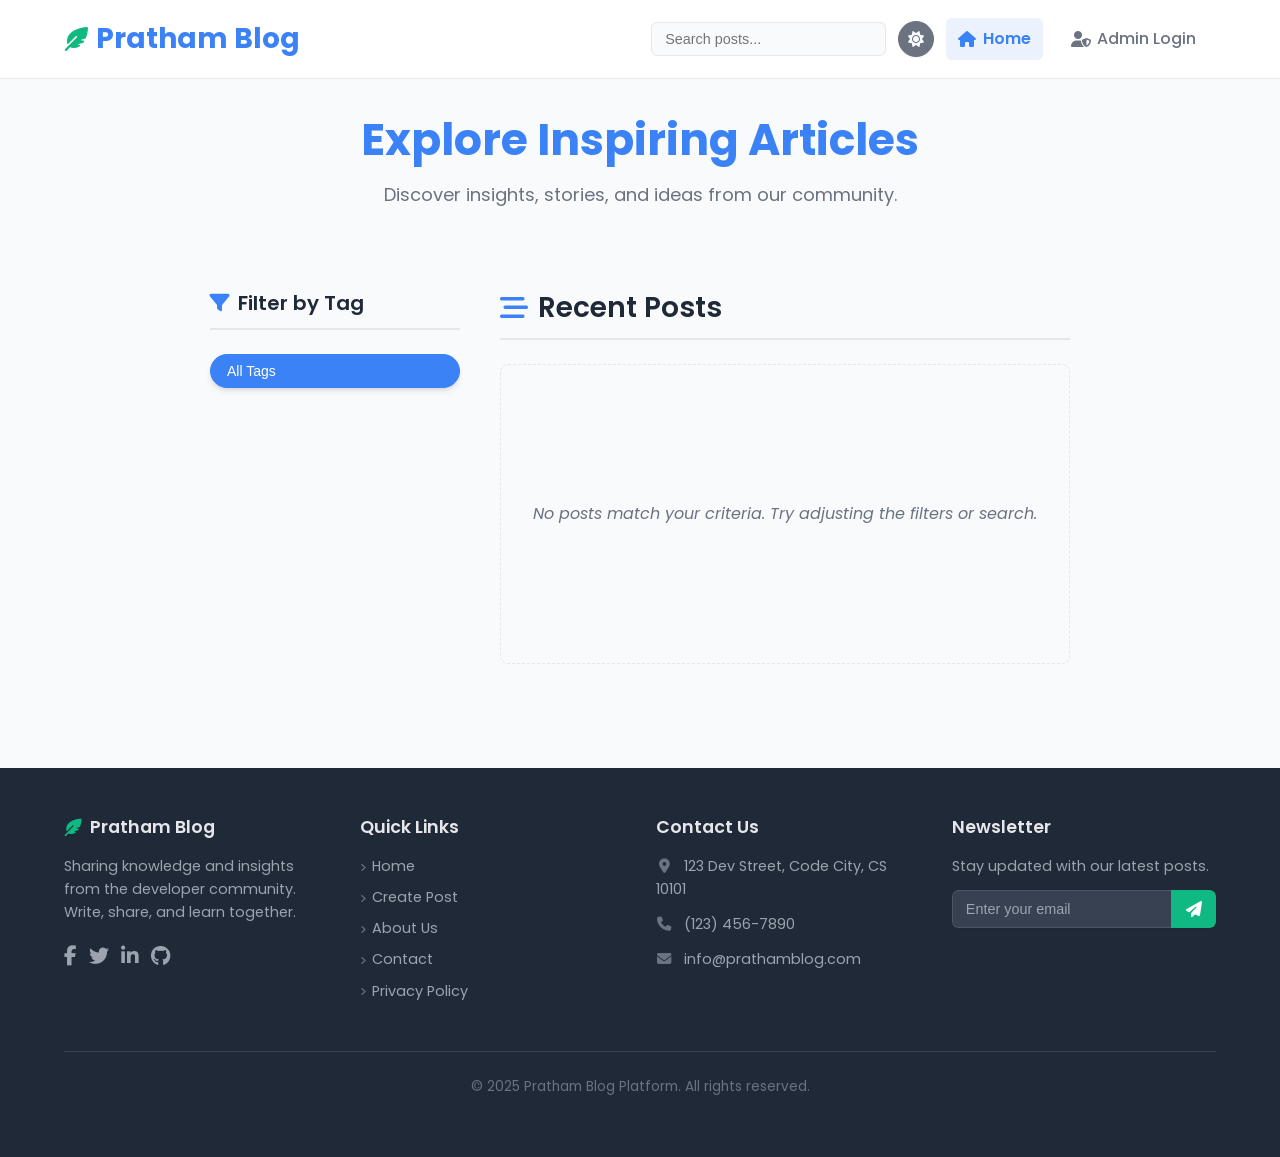
<file: index.html>
<!DOCTYPE html>
<html lang="en">
<head>
    <meta charset="UTF-8">
    <meta name="viewport" content="width=device-width, initial-scale=1.0">
    <title>Pratham Blog Platform</title>
    <meta name="theme-color" content="#3b82f6"/>
    <link rel="manifest" href="manifest.json">
    <link rel="apple-touch-icon" href="/images/icon-192.png">
    <link rel="preconnect" href="https://fonts.googleapis.com">
    <link rel="preconnect" href="https://fonts.gstatic.com" crossorigin>
    <link href="https://fonts.googleapis.com/css2?family=Poppins:wght@300;400;500;600;700&display=swap" rel="stylesheet">
    <link rel="stylesheet" href="https://cdnjs.cloudflare.com/ajax/libs/font-awesome/6.5.1/css/all.min.css" integrity="sha512-DTOQO9RWCH3ppGqcWaEA1BIZOC6xxalwEsw9c2QQeAIftl+Vegovlnee1c9QX4TctnWMn13TZye+giMm8e2LwA==" crossorigin="anonymous" referrerpolicy="no-referrer" />
    <link rel="stylesheet" href="style.css">
</head>
<body id="page-index">
    <header class="site-header">
        <div class="container">
            <div class="logo">
                <a href="index.html"><i class="fas fa-feather-alt"></i> Pratham Blog</a>
            </div>
            <div class="header-actions">
                 <div class="search-container">
                    <label for="search-input" class="sr-only">Search Posts</label>
                    <input type="search" id="search-input" placeholder="Search posts...">
                    <button id="search-clear-btn" class="btn-secondary btn-sm" style="display: none;" title="Clear Search" aria-label="Clear Search"><i class="fas fa-times"></i></button>
                </div>
                <button id="theme-toggle-btn" class="btn btn-icon btn-secondary" title="Toggle Theme" aria-label="Toggle Theme">
                    <i class="fas fa-sun"></i>
                </button>
                 <nav class="main-nav">
                    <ul>
                        <li><a href="index.html" class="active"><i class="fas fa-home"></i> Home</a></li>
                        <li><a href="create.html"><i class="fas fa-plus-circle"></i> Create Post</a></li>
                        <li><a href="#" id="admin-login-btn"><i class="fas fa-user-shield"></i> Admin Login</a></li>
                        <li><a href="#" id="admin-logout-btn" style="display: none;"><i class="fas fa-sign-out-alt"></i> Logout</a></li>
                    </ul>
                </nav>
            </div>
        </div>
    </header>

    <main class="container">
        <section class="hero">
            <h1>Explore Inspiring Articles</h1>
            <p>Discover insights, stories, and ideas from our community.</p>
        </section>

        <section class="content-area">
            <aside class="sidebar">
                <h2><i class="fas fa-filter"></i> Filter by Tag</h2>
                <div id="tag-filter-list" class="tag-list">
                    </div>
            </aside>
            <section class="blog-posts">
                <h2><i class="fas fa-stream"></i> Recent Posts</h2>
                <div id="recent-posts-container">
                    <div id="blog-post-list" class="post-list">
                         </div>
                     <div id="pagination-controls" class="pagination"></div>
                </div>
            </section>
        </section>

    </main>

    <footer class="site-footer">
        <div class="container">
            <div class="footer-content">
                <div class="footer-column footer-about">
                    <h4><i class="fas fa-feather-alt"></i> Pratham Blog</h4>
                    <p>Sharing knowledge and insights from the developer community. Write, share, and learn together.</p>
                    <div class="social-links">
                        <a href="#" aria-label="Facebook"><i class="fab fa-facebook-f"></i></a>
                        <a href="#" aria-label="Twitter"><i class="fab fa-twitter"></i></a>
                        <a href="#" aria-label="LinkedIn"><i class="fab fa-linkedin-in"></i></a>
                        <a href="#" aria-label="GitHub"><i class="fab fa-github"></i></a>
                    </div>
                </div>
                <div class="footer-column footer-links">
                    <h4>Quick Links</h4>
                    <ul>
                        <li><a href="index.html"><i class="fas fa-angle-right"></i> Home</a></li>
                        <li><a href="create.html"><i class="fas fa-angle-right"></i> Create Post</a></li>
                        <li><a href="#"><i class="fas fa-angle-right"></i> About Us</a></li>
                        <li><a href="#"><i class="fas fa-angle-right"></i> Contact</a></li>
                        <li><a href="#"><i class="fas fa-angle-right"></i> Privacy Policy</a></li>
                    </ul>
                </div>
                <div class="footer-column footer-contact">
                    <h4>Contact Us</h4>
                    <p><i class="fas fa-map-marker-alt"></i> 123 Dev Street, Code City, CS 10101</p>
                    <p><i class="fas fa-phone"></i> (123) 456-7890</p>
                    <p><i class="fas fa-envelope"></i> info@prathamblog.com</p>
                </div>
                <div class="footer-column footer-newsletter">
                    <h4>Newsletter</h4>
                    <p>Stay updated with our latest posts.</p>
                    <form class="newsletter-form">
                        <input type="email" placeholder="Enter your email" required>
                        <button type="submit" aria-label="Subscribe"><i class="fas fa-paper-plane"></i></button>
                    </form>
                </div>
            </div>
            <div class="footer-bottom">
                <p>© 2025 Pratham Blog Platform. All rights reserved.</p>
            </div>
        </div>
    </footer>

    <div id="confirmation-modal" class="modal-overlay" style="display: none;">
        <div class="modal-dialog">
            <div class="modal-content">
                <h3 class="modal-title">Confirmation</h3>
                <p id="modal-message">Are you sure?</p>
            </div>
            <div class="modal-actions">
                <button id="modal-cancel-btn" class="btn btn-secondary">Cancel</button>
                <button id="modal-confirm-btn" class="btn btn-danger">Confirm</button>
            </div>
        </div>
    </div>

    <div id="password-modal" class="modal-overlay" style="display: none;">
        <div class="modal-dialog">
             <form id="password-form">
                 <div class="modal-content">
                     <h3 class="modal-title">Admin Login</h3>
                     <p>Please enter the admin password:</p>
                     <div class="form-group" style="margin-top: 1rem; margin-bottom: 0;">
                         <label for="admin-password-input" class="sr-only">Password</label>
                         <input type="password" id="admin-password-input" required placeholder="Enter: 'password123' for login">
                         <span class="error-message" id="password-error"></span>
                     </div>
                 </div>
                 <div class="modal-actions">
                     <button type="button" id="password-cancel-btn" class="btn btn-secondary">Cancel</button>
                     <button type="submit" id="password-submit-btn" class="btn btn-primary">Login</button>
                 </div>
             </form>
        </div>
    </div>

    <script src="script.js"></script>
</body>
</html>
</file>
<file: style.css>
:root {
  --primary-color: #3b82f6;
  --primary-dark: #2563eb;
  --secondary-color: #10b981;
  --secondary-dark: #059669;
  --text-color: #1f2937;
  --text-light: #6b7280;
  --background-color: #f9fafb;
  --card-background: #ffffff;
  --border-color: #e5e7eb;
  --border-focus-color: var(--primary-color);
  --danger-color: #ef4444;
  --danger-dark: #dc2626;
  --edit-color: #f59e0b;
  --edit-dark: #d97706;
  --shadow-sm: 0 1px 2px 0 rgb(0 0 0 / 0.05);
  --shadow-md: 0 4px 6px -1px rgb(0 0 0 / 0.1), 0 2px 4px -2px rgb(0 0 0 / 0.1);
  --shadow-lg: 0 10px 15px -3px rgb(0 0 0 / 0.1),
    0 4px 6px -4px rgb(0 0 0 / 0.1);
  --font-family: "Poppins", sans-serif;
  --border-radius-sm: 0.25rem;
  --border-radius-md: 0.375rem;
  --border-radius-lg: 0.5rem;
  --border-radius-full: 9999px;
  --transition-speed: 0.2s;
  --error-color: var(--danger-color);
}

.dark-mode {
  --primary-color: #60a5fa;
  --primary-dark: #3b82f6;
  --secondary-color: #34d399;
  --secondary-dark: #10b981;
  --text-color: #f9fafb;
  --text-light: #d1d5db;
  --background-color: #1f2937;
  --card-background: #374151;
  --border-color: #4b5563;
  --border-focus-color: var(--primary-color);
  --danger-color: #f87171;
  --danger-dark: #ef4444;
  --edit-color: #fbbf24;
  --edit-dark: #f59e0b;
  --error-color: var(--danger-color);
}

* {
  box-sizing: border-box;
  margin: 0;
  padding: 0;
}

html {
  scroll-behavior: smooth;
  font-size: 16px;
}

body {
  font-family: var(--font-family);
  line-height: 1.65;
  color: var(--text-color);
  background-color: var(--background-color);
  display: flex;
  flex-direction: column;
  min-height: 100vh;
  -webkit-font-smoothing: antialiased;
  -moz-osx-font-smoothing: grayscale;
  transition: background-color var(--transition-speed) ease,
    color var(--transition-speed) ease;
}

.container {
  max-width: 1200px;
  margin: 0 auto;
  padding: 0 1.5rem;
}

main {
  flex-grow: 1;
  padding: 3rem 0 4rem;
}

a {
  color: var(--primary-color);
  text-decoration: none;
  transition: color var(--transition-speed) ease;
}

a:hover {
  color: var(--primary-dark);
}

h1,
h2,
h3,
h4,
h5,
h6 {
  margin-bottom: 1rem;
  font-weight: 600;
  line-height: 1.3;
  color: var(--text-color);
}

h1 {
  font-size: 2.25rem;
}
h2 {
  font-size: 1.875rem;
}
h3 {
  font-size: 1.5rem;
}

p {
  margin-bottom: 1.25rem;
  color: var(--text-light);
}

ul {
  list-style: none;
}

img {
  max-width: 100%;
  height: auto;
  display: block;
  border-radius: var(--border-radius-sm);
}

.btn {
  display: inline-flex;
  align-items: center;
  justify-content: center;
  gap: 0.5rem;
  background-color: var(--primary-color);
  color: #fff;
  padding: 0.625rem 1.25rem;
  border: 1px solid transparent;
  border-radius: var(--border-radius-md);
  cursor: pointer;
  font-size: 0.95rem;
  font-weight: 500;
  transition: background-color var(--transition-speed) ease,
    border-color var(--transition-speed) ease,
    box-shadow var(--transition-speed) ease;
  box-shadow: var(--shadow-sm);
  line-height: 1;
}

.btn:hover {
  background-color: var(--primary-dark);
  box-shadow: var(--shadow-md);
}

.btn:focus {
  outline: 2px solid transparent;
  outline-offset: 2px;
  box-shadow: 0 0 0 3px
    color-mix(in srgb, var(--primary-color) 40%, transparent);
}

.btn:disabled {
  background-color: var(--text-light);
  cursor: not-allowed;
  opacity: 0.7;
}

.btn-primary {
  background-color: var(--secondary-color);
  color: #fff;
}
.btn-primary:hover {
  background-color: var(--secondary-dark);
}
.btn-primary:focus {
  box-shadow: 0 0 0 3px
    color-mix(in srgb, var(--secondary-color) 40%, transparent);
}

.site-header {
  background-color: var(--card-background);
  padding: 1rem 0;
  position: sticky;
  top: 0;
  z-index: 1000;
  border-bottom: 1px solid var(--border-color);
  transition: background-color var(--transition-speed) ease,
    border-color var(--transition-speed) ease;
}

.site-header .container {
  display: flex;
  justify-content: space-between;
  align-items: center;
  flex-wrap: wrap;
  gap: 1rem;
}

.header-actions {
  display: flex;
  align-items: center;
  gap: 0.75rem;
  flex-wrap: wrap;
}

.site-header .logo a {
  font-size: 1.75rem;
  font-weight: 700;
  color: var(--primary-color);
  display: flex;
  align-items: center;
  gap: 0.5rem;
}
.site-header .logo i {
  color: var(--secondary-color);
  font-size: 1.5rem;
}

.main-nav ul {
  display: flex;
  gap: 0.5rem; /* Reduced gap */
  align-items: center;
  flex-wrap: wrap;
}

.main-nav li {
  margin-left: 0;
}

.main-nav a {
  color: var(--text-light);
  font-weight: 500;
  padding: 0.5rem 0.75rem;
  border-radius: var(--border-radius-md);
  display: flex;
  align-items: center;
  gap: 0.4rem;
  transition: color var(--transition-speed) ease,
    background-color var(--transition-speed) ease;
  position: relative;
}

.main-nav a i {
  font-size: 1rem;
}

.main-nav a:hover {
  color: var(--primary-color);
  background-color: color-mix(in srgb, var(--primary-color) 5%, transparent);
}

.main-nav a::after {
  content: none;
}

.main-nav a.active {
  color: var(--primary-color);
  font-weight: 600;
  background-color: color-mix(in srgb, var(--primary-color) 10%, transparent);
}

.search-container {
  display: flex;
  align-items: center;
  position: relative;
}

#search-input {
  padding: 0.5rem 0.8rem;
  padding-right: 2.5rem; /* Space for clear button */
  border: 1px solid var(--border-color);
  border-radius: var(--border-radius-md);
  font-size: 0.9rem;
  background-color: var(--background-color);
  color: var(--text-color);
  min-width: 180px;
  transition: border-color var(--transition-speed) ease,
    box-shadow var(--transition-speed) ease;
}

#search-input:focus {
  border-color: var(--border-focus-color);
  box-shadow: 0 0 0 3px
    color-mix(in srgb, var(--primary-color) 20%, transparent);
  outline: none;
}

#search-clear-btn {
  position: absolute;
  right: 0.3rem; /* Slightly closer */
  top: 50%;
  transform: translateY(-50%);
  padding: 0.3rem 0.4rem; /* Adjust padding slightly */
  font-size: 0.8rem;
  line-height: 1;
  height: auto; /* Let height be auto */
  min-width: auto; /* Let width be auto */
  border-radius: var(--border-radius-sm); /* Smaller radius */
  background-color: transparent; /* Transparent background */
  color: var(--text-light); /* Use text-light color */
  border: none; /* No border */
  box-shadow: none; /* No shadow */
  opacity: 0.7;
  transition: opacity var(--transition-speed) ease,
    background-color var(--transition-speed) ease,
    color var(--transition-speed) ease;
  cursor: pointer; /* Ensure cursor is pointer */
}

#search-clear-btn:hover,
#search-clear-btn:focus {
  opacity: 1;
  background-color: color-mix(
    in srgb,
    var(--border-color) 50%,
    transparent
  ); /* Subtle background on hover */
  color: var(--text-color);
  outline: none; /* Remove default focus outline */
  box-shadow: none;
}

#theme-toggle-btn i {
  transition: transform var(--transition-speed) ease;
}

.dark-mode #theme-toggle-btn i {
  transform: rotate(350deg);
}

.hero {
  text-align: center;
  padding: 2rem 1.5rem;
  margin-bottom: 3rem;
  border-radius: var(--border-radius-lg);
}
.hero h1 {
  color: var(--primary-color);
  font-size: 2.75rem;
  font-weight: 700;
  margin-bottom: 0.75rem;
}
.hero p {
  font-size: 1.125rem;
  color: var(--text-light);
  max-width: 600px;
  margin: 0 auto;
}

.content-area {
  display: grid;
  grid-template-columns: 250px 1fr;
  gap: 2.5rem;
}

.sidebar {
}

.sidebar h2 {
  font-size: 1.25rem;
  font-weight: 600;
  border-bottom: 2px solid var(--border-color);
  padding-bottom: 0.75rem;
  margin-bottom: 1.5rem;
  display: flex;
  align-items: center;
  gap: 0.5rem;
}
.sidebar h2 i {
  color: var(--primary-color);
}

.tag-list {
  display: flex;
  flex-direction: column;
  gap: 0.5rem;
}

.tag-link {
  background-color: var(--card-background);
  color: var(--text-light);
  padding: 0.5rem 1rem;
  border-radius: var(--border-radius-full);
  font-size: 0.875rem;
  transition: background-color var(--transition-speed) ease,
    color var(--transition-speed) ease, box-shadow var(--transition-speed) ease;
  cursor: pointer;
  border: 1px solid var(--border-color);
  text-align: left;
  width: 100%;
  box-shadow: var(--shadow-sm);
}
.tag-link:hover {
  background-color: color-mix(
    in srgb,
    var(--background-color) 50%,
    var(--card-background)
  );
  color: var(--text-color);
  border-color: color-mix(in srgb, var(--border-color) 50%, var(--text-light));
  box-shadow: var(--shadow-md);
}
.tag-link.active {
  background-color: var(--primary-color);
  color: #fff;
  border-color: var(--primary-color);
  font-weight: 500;
  box-shadow: var(--shadow-md);
}
.tag-link.active:hover {
  background-color: var(--primary-dark);
}

.blog-posts {
}

.blog-posts h2 {
  font-size: 1.75rem;
  margin-bottom: 1.5rem;
  display: flex;
  align-items: center;
  gap: 0.6rem;
  border-bottom: 2px solid var(--border-color);
  padding-bottom: 0.75rem;
}
.blog-posts h2 i {
  color: var(--primary-color);
}

.post-list {
  display: grid;
  gap: 2rem;
  min-height: 300px; /* Ensure container has height when empty */
}

.post-preview {
  background-color: var(--card-background);
  padding: 1.75rem;
  border-radius: var(--border-radius-lg);
  transition: transform var(--transition-speed) ease,
    box-shadow var(--transition-speed) ease,
    background-color var(--transition-speed) ease,
    border-color var(--transition-speed) ease;
  border: 1px solid var(--border-color);
}
.post-preview:hover {
  box-shadow: var(--shadow-lg);
  transform: translateY(-3px);
}

.post-preview .featured-image-preview {
  max-height: 200px;
  width: 100%;
  object-fit: cover;
  margin-bottom: 1rem;
  border-radius: var(--border-radius-md);
  background-color: var(--border-color); /* Placeholder bg */
}

.post-preview h3 {
  margin-bottom: 0.75rem;
}
.post-preview h3 a {
  color: var(--text-color);
  font-size: 1.375rem;
  font-weight: 600;
}
.post-preview h3 a:hover {
  color: var(--primary-color);
}

.post-meta {
  font-size: 0.875rem;
  color: var(--text-light);
  margin-bottom: 1rem;
  display: flex;
  align-items: center;
  flex-wrap: wrap;
  gap: 0.5rem 1.25rem;
}
.post-meta span {
  display: inline-flex;
  align-items: center;
  gap: 0.35rem;
}
.post-meta i {
  color: var(--secondary-color);
  font-size: 0.9em;
}

.post-tags .tag {
  display: inline-block;
  background-color: color-mix(
    in srgb,
    var(--secondary-color) 15%,
    var(--background-color)
  );
  color: var(--text-light);
  padding: 0.2rem 0.6rem;
  margin-right: 0.3rem;
  margin-bottom: 0.3rem;
  border-radius: var(--border-radius-full);
  font-size: 0.75rem;
  font-weight: 500;
  transition: background-color var(--transition-speed) ease,
    color var(--transition-speed) ease;
  line-height: 1.4;
  border: 1px solid transparent;
}
.post-tags .tag:hover {
  background-color: var(--secondary-color);
  color: #fff;
  cursor: default;
}
.post-tags > i {
  margin-right: 0.5rem;
}

.post-excerpt {
  margin-bottom: 1.25rem;
  color: var(--text-light);
  font-size: 0.95rem;
  line-height: 1.7;
  word-break: break-word; /* Help prevent long strings from overflowing */
}

.read-more {
  font-weight: 600;
  color: var(--primary-color);
  display: inline-flex;
  align-items: center;
  gap: 0.3rem;
}
.read-more i {
  transition: transform var(--transition-speed) ease;
  font-size: 0.8em;
}
.read-more:hover {
  color: var(--primary-dark);
}
.read-more:hover i {
  transform: translateX(3px);
}

.pagination {
  margin-top: 2.5rem;
  display: flex;
  justify-content: center;
  align-items: center;
  gap: 0.5rem;
  flex-wrap: wrap; /* Allow pagination buttons to wrap */
}

.pagination button {
  min-width: 36px;
  padding: 0.5rem 0.75rem;
  font-size: 0.9rem;
  background-color: var(--card-background);
  color: var(--text-light);
  border: 1px solid var(--border-color);
}
.pagination button:hover {
  background-color: color-mix(
    in srgb,
    var(--background-color) 50%,
    var(--card-background)
  );
  color: var(--text-color);
  border-color: color-mix(in srgb, var(--border-color) 50%, var(--text-light));
}
.pagination button.active {
  background-color: var(--primary-color);
  color: #fff;
  border-color: var(--primary-color);
  font-weight: 600;
}
.pagination button:disabled {
  background-color: var(--border-color);
  color: var(--text-light);
  cursor: not-allowed;
  opacity: 0.6;
}
.pagination-ellipsis {
  padding: 0 0.5rem;
  color: var(--text-light);
}

.post-full {
  background-color: var(--card-background);
  padding: 2.5rem;
  margin: 2.5rem 0;
  border-radius: var(--border-radius-lg);
  box-shadow: var(--shadow-md);
  border: 1px solid var(--border-color);
  transition: background-color var(--transition-speed) ease,
    border-color var(--transition-speed) ease;
  overflow-wrap: break-word; /* Break long words in content */
  word-wrap: break-word; /* Legacy support */
}

.post-full .featured-image-full {
  width: 100%;
  max-height: 400px;
  object-fit: cover;
  margin-bottom: 2rem;
  border-radius: var(--border-radius-md);
  background-color: var(--border-color);
}

.post-full h1 {
  font-size: 2.5rem;
  font-weight: 700;
  margin-bottom: 1rem;
  color: var(--text-color);
  line-height: 1.2;
}
.post-full .post-meta {
  margin-bottom: 1.5rem; /* Reduced margin */
  padding-bottom: 1.5rem;
  border-bottom: 1px solid var(--border-color);
  font-size: 0.9rem;
}
.post-full .post-meta i {
  font-size: 1em;
}

.post-full-content {
  font-size: 1.05rem;
  line-height: 1.8;
  color: var(--text-color);
}

/* Markdown Rendered Styles */
.post-full-content > *:first-child {
  margin-top: 0;
}
.post-full-content p {
  margin-bottom: 1.5rem;
}
.post-full-content h2 {
  font-size: 1.6rem;
  margin-top: 2rem;
  margin-bottom: 1rem;
  padding-bottom: 0.5rem;
  border-bottom: 1px solid var(--border-color);
}
.post-full-content h3 {
  font-size: 1.3rem;
  margin-top: 1.8rem;
  margin-bottom: 0.8rem;
}
.post-full-content h4 {
  font-size: 1.1rem;
  margin-top: 1.5rem;
  margin-bottom: 0.6rem;
}
.post-full-content a {
  color: var(--primary-color);
  text-decoration: underline;
}
.post-full-content a:hover {
  color: var(--primary-dark);
}
.post-full-content strong {
  font-weight: 600;
  color: var(--text-color);
}
.post-full-content em {
  font-style: italic;
  color: var(--text-light);
}
.post-full-content blockquote {
  border-left: 4px solid var(--primary-color);
  padding-left: 1rem;
  margin: 1.5rem 0;
  color: var(--text-light);
  font-style: italic;
}
.post-full-content blockquote p {
  margin-bottom: 0.5rem;
} /* Adjust blockquote p margin */
.post-full-content ul,
.post-full-content ol {
  margin: 1.5rem 0;
  padding-left: 1.8rem; /* Increased indent */
}
.post-full-content li {
  margin-bottom: 0.5rem;
}
.post-full-content ul li {
  list-style: disc;
}
.post-full-content ol li {
  list-style: decimal;
}
.post-full-content li > ul,
.post-full-content li > ol {
  margin-top: 0.5rem;
  margin-bottom: 0.5rem;
} /* Nested list spacing */
.post-full-content code:not(pre code) {
  background-color: color-mix(in srgb, var(--border-color) 50%, transparent);
  padding: 0.2em 0.4em;
  border-radius: var(--border-radius-sm);
  font-family: monospace;
  font-size: 0.9em;
  color: var(--text-color);
}
.post-full-content pre {
  background-color: #1f2937;
  color: #f9fafb;
  padding: 1rem;
  border-radius: var(--border-radius-md);
  overflow-x: auto;
  margin: 1.5rem 0;
  font-family: monospace;
  font-size: 0.9em;
  line-height: 1.5;
  border: 1px solid #4b5563;
}
.dark-mode .post-full-content pre {
  background-color: #111827;
  border: 1px solid #374151;
}
.post-full-content pre code {
  background-color: transparent;
  padding: 0;
  border-radius: 0;
  color: inherit;
  font-size: inherit;
  font-family: inherit;
}
.post-full-content img {
  max-width: 100%;
  height: auto;
  margin: 1.5rem 0;
  border-radius: var(--border-radius-md);
  display: block;
}
.post-full-content table {
  width: auto;
  max-width: 100%;
  border-collapse: collapse;
  margin: 1.5rem 0;
  border: 1px solid var(--border-color);
}
.post-full-content th,
.post-full-content td {
  border: 1px solid var(--border-color);
  padding: 0.6rem 0.8rem;
  text-align: left;
}
.post-full-content th {
  background-color: var(--background-color);
  font-weight: 600;
  color: var(--text-color);
}
.post-full-content hr {
  border: none;
  border-top: 1px solid var(--border-color);
  margin: 2rem 0;
}

.comments-section {
  background-color: var(--card-background);
  padding: 2rem;
  border-radius: var(--border-radius-lg);
  box-shadow: var(--shadow-md);
  margin-top: 2.5rem;
  border: 1px solid var(--border-color);
  transition: background-color var(--transition-speed) ease,
    border-color var(--transition-speed) ease;
}
.comments-section h2,
.comments-section h3 {
  font-size: 1.5rem;
  border-bottom: 1px solid var(--border-color);
  padding-bottom: 0.75rem;
  margin-bottom: 1.5rem;
  display: flex;
  align-items: center;
  gap: 0.5rem;
}
.comments-section h2 i,
.comments-section h3 i {
  color: var(--primary-color);
}

#comments-list .comment {
  border-bottom: 1px solid var(--border-color);
  padding: 1.5rem 0;
  margin-bottom: 0;
  position: relative;
}
#comments-list .comment:first-child {
  padding-top: 0;
}
#comments-list .comment:last-child {
  border-bottom: none;
  padding-bottom: 0;
}

.comment-meta {
  font-weight: 500;
  margin-bottom: 0.5rem;
  display: flex;
  align-items: center;
  flex-wrap: wrap;
  gap: 0.5rem 1rem;
  font-size: 0.9rem;
}
.comment-meta i {
  color: var(--secondary-color);
  margin-right: 0.2rem;
  font-size: 0.9em;
}
.comment-meta .comment-author {
  color: var(--text-color);
  font-weight: 600;
}
.comment-meta .comment-date {
  font-size: 0.8rem;
  color: var(--text-light);
}

.comment-actions {
  position: absolute;
  top: 1.5rem;
  right: 0;
  display: flex;
  gap: 0.5rem;
  opacity: 0; /* Hide by default */
  transition: opacity var(--transition-speed) ease;
}

#comments-list .comment:hover .comment-actions {
  opacity: 1; /* Show on hover */
}

.comment-actions .btn-icon {
  width: 1.75rem;
  height: 1.75rem;
  font-size: 0.8rem;
}

.comment-text {
  color: var(--text-light);
  line-height: 1.7;
  padding-left: 0.5rem; /* Tiny indent */
  padding-right: 3rem; /* Space for actions */
  word-wrap: break-word;
}

#comment-form {
  margin-top: 2rem;
}

.form-group {
  margin-bottom: 1.5rem;
  position: relative;
}

.form-group label {
  display: block;
  margin-bottom: 0.5rem;
  font-weight: 500;
  font-size: 0.9rem;
  color: var(--text-color);
}
.form-group label i {
  margin-right: 0.35rem;
  width: 16px;
  text-align: center;
  color: var(--primary-color);
  font-size: 0.9em;
}

.form-group input[type="text"],
.form-group input[type="password"],
.form-group input[type="file"],
.form-group textarea {
  width: 100%;
  padding: 0.75rem 1rem;
  border: 1px solid var(--border-color);
  border-radius: var(--border-radius-md);
  font-size: 1rem;
  font-family: var(--font-family);
  transition: border-color var(--transition-speed) ease,
    box-shadow var(--transition-speed) ease,
    background-color var(--transition-speed) ease,
    color var(--transition-speed) ease;
  background-color: var(--card-background);
  color: var(--text-color);
  box-shadow: var(--shadow-sm);
}

.form-group input[type="file"] {
  padding: 0.5rem; /* Adjust padding for file input */
  background-color: transparent; /* Allow theme bg to show */
  box-shadow: none;
}
.form-group input[type="file"]::file-selector-button {
  margin-right: 1rem;
  border: 1px solid var(--border-color);
  padding: 0.5rem 1rem;
  border-radius: var(--border-radius-sm);
  color: var(--text-color);
  background-color: var(--background-color);
  cursor: pointer;
  transition: background-color var(--transition-speed) ease;
}
.form-group input[type="file"]::file-selector-button:hover {
  background-color: color-mix(
    in srgb,
    var(--border-color) 50%,
    var(--background-color)
  );
}

.form-group input[type="text"]::placeholder,
.form-group input[type="password"]::placeholder,
.form-group textarea::placeholder {
  color: #9ca3af;
}
.form-group input[type="text"]:focus,
.form-group input[type="password"]:focus,
.form-group input[type="file"]:focus-within,
.form-group textarea:focus {
  border-color: var(--border-focus-color);
  box-shadow: 0 0 0 3px
    color-mix(in srgb, var(--primary-color) 20%, transparent);
  outline: none;
}

.form-group input.invalid,
.form-group textarea.invalid {
  border-color: var(--error-color);
  box-shadow: 0 0 0 3px color-mix(in srgb, var(--error-color) 20%, transparent);
}

textarea {
  resize: vertical;
  /* min-height is set in #post-content-editor rule now */
}

.error-message {
  color: var(--error-color);
  font-size: 0.8rem;
  margin-top: 0.3rem;
  display: block;
  min-height: 1.2em; /* Reserve space */
}

.create-post-form {
  background-color: var(--card-background);
  padding: 2.5rem;
  border-radius: var(--border-radius-lg);
  box-shadow: var(--shadow-md);
  border: 1px solid var(--border-color);
  max-width: 800px;
  margin: 0 auto;
  margin-top: 2rem;
  transition: background-color var(--transition-speed) ease,
    border-color var(--transition-speed) ease;
}
.create-post-form h1 {
  text-align: center;
  color: var(--text-color);
  margin-bottom: 2.5rem;
  font-size: 1.875rem;
}
.create-post-form h1 i {
  margin-right: 0.75rem;
  color: var(--primary-color);
}
.create-post-form .btn {
  width: 100%;
  padding: 0.75rem 1.5rem;
  font-size: 1rem;
}
.access-denied-message {
  text-align: center;
}
.access-denied-message p {
  margin-bottom: 1rem;
}

.site-footer {
  background-color: #1f2937;
  color: #9ca3af;
  padding: 3rem 0 1.5rem; /* Reduced bottom padding */
  margin-top: 4rem;
  font-size: 0.9rem;
  line-height: 1.6;
  transition: background-color var(--transition-speed) ease,
    color var(--transition-speed) ease;
}
.dark-mode .site-footer {
  background-color: #111827; /* Darker footer */
  color: #9ca3af;
}

.site-footer .container {
  padding-top: 0;
  padding-bottom: 0;
  border-top: none;
}

.footer-content {
  display: grid;
  grid-template-columns: repeat(auto-fit, minmax(220px, 1fr));
  gap: 2rem;
  padding-bottom: 2.5rem;
  border-bottom: 1px solid #374151;
  margin-bottom: 1.5rem;
}
.dark-mode .footer-content {
  border-bottom-color: #4b5563;
}

.footer-column h4 {
  font-size: 1.1rem;
  font-weight: 600;
  color: #e5e7eb;
  margin-bottom: 1rem;
  display: flex;
  align-items: center;
  gap: 0.5rem;
}

.footer-column h4 i {
  color: var(--secondary-color); /* Use theme secondary */
  font-size: 1em;
}

.footer-column p {
  color: #9ca3af;
  margin-bottom: 0.75rem;
}
.footer-column p i {
  margin-right: 0.5rem;
  color: #6b7280;
  width: 16px;
  text-align: center;
}
.dark-mode .footer-column p i {
  color: #9ca3af;
}

.footer-links ul {
  padding-left: 0;
}
.footer-links li {
  margin-bottom: 0.5rem;
}
.footer-links a {
  color: #9ca3af;
  transition: color var(--transition-speed) ease,
    padding-left var(--transition-speed) ease;
  display: flex;
  align-items: center;
  gap: 0.4rem;
}
.footer-links a i {
  font-size: 0.7em;
  opacity: 0.6;
  transition: opacity var(--transition-speed) ease;
}
.footer-links a:hover {
  color: #d1d5db;
  padding-left: 5px;
}
.footer-links a:hover i {
  opacity: 1;
}

.social-links {
  margin-top: 1rem;
  display: flex;
  gap: 0.75rem;
}
.social-links a {
  color: #9ca3af;
  font-size: 1.25rem;
  transition: color var(--transition-speed) ease,
    transform var(--transition-speed) ease;
  display: inline-block;
}
.social-links a:hover {
  color: var(--secondary-color); /* Use theme secondary */
  transform: translateY(-2px);
}

.newsletter-form {
  display: flex;
  margin-top: 0.5rem;
  border-radius: var(--border-radius-md);
  overflow: hidden;
  box-shadow: var(--shadow-sm);
}
.newsletter-form input[type="email"] {
  flex-grow: 1;
  padding: 0.6rem 0.8rem;
  border: 1px solid #4b5563;
  background-color: #374151;
  color: #e5e7eb;
  font-size: 0.9rem;
  border-radius: var(--border-radius-md) 0 0 var(--border-radius-md);
  border-right: none;
  outline: none;
}
.dark-mode .newsletter-form input[type="email"] {
  background-color: #4b5563;
  border-color: #6b7280;
}

.newsletter-form input[type="email"]::placeholder {
  color: #9ca3af;
}
.newsletter-form button {
  padding: 0.6rem 0.9rem;
  background-color: var(--secondary-color); /* Use theme secondary */
  color: #fff;
  border: none;
  cursor: pointer;
  font-size: 1rem;
  border-radius: 0 var(--border-radius-md) var(--border-radius-md) 0;
  transition: background-color var(--transition-speed) ease;
  display: flex;
  align-items: center;
  justify-content: center;
}
.newsletter-form button:hover {
  background-color: var(--secondary-dark); /* Use theme secondary dark */
}

.footer-bottom {
  text-align: center;
  font-size: 0.85rem;
  color: #6b7280;
  padding-bottom: 1rem; /* Add padding */
}
.dark-mode .footer-bottom {
  color: #9ca3af;
}

.toast {
  position: fixed;
  bottom: 20px;
  left: 50%;
  transform: translateX(-50%) translateY(100px); /* Start off screen */
  background-color: var(--text-color);
  color: var(--background-color);
  padding: 0.8rem 1.5rem;
  border-radius: var(--border-radius-md);
  box-shadow: var(--shadow-lg);
  z-index: 3000;
  font-size: 0.9rem;
  opacity: 0;
  transition: transform 0.4s ease, opacity 0.4s ease;
  pointer-events: none; /* Don't block clicks */
}

.toast.visible {
  transform: translateX(-50%) translateY(0);
  opacity: 1;
}

.toast-success {
  background-color: var(--secondary-dark);
  color: #fff;
}
.toast-error {
  background-color: var(--danger-dark);
  color: #fff;
}
.toast-info {
  background-color: var(--primary-dark);
  color: #fff;
}

.dark-mode .toast {
  background-color: var(--card-background);
  color: var(--text-color);
}
.dark-mode .toast-success {
  background-color: var(--secondary-color);
}
.dark-mode .toast-error {
  background-color: var(--danger-color);
}
.dark-mode .toast-info {
  background-color: var(--primary-color);
}

@media (max-width: 992px) {
  .content-area {
    grid-template-columns: 200px 1fr;
    gap: 2rem;
  }
  .container {
    padding: 0 1rem;
  }
  .header-actions {
    gap: 0.5rem;
  }
  .main-nav ul {
    gap: 0.25rem;
  }
  .main-nav a {
    padding: 0.4rem 0.6rem;
  }
  h1 {
    font-size: 2rem;
  }
  h2 {
    font-size: 1.6rem;
  }
  h3 {
    font-size: 1.3rem;
  }
  .post-full h1 {
    font-size: 2.25rem;
  }
}

@media (max-width: 768px) {
  .site-header .container {
    flex-direction: column;
    align-items: center;
    gap: 1rem;
  }
  .header-actions {
    justify-content: center;
  }
  .main-nav ul {
    justify-content: center;
    flex-wrap: wrap;
  }
  .content-area {
    grid-template-columns: 1fr;
  }
  .sidebar {
    margin-bottom: 2.5rem;
  }
  .sidebar h2 {
    justify-content: center;
  }
  .tag-list {
    flex-direction: row;
    flex-wrap: wrap;
    justify-content: center;
    gap: 0.75rem;
  }
  .tag-link {
    width: auto;
  }
  .post-full,
  .comments-section,
  .create-post-form {
    padding: 1.5rem;
  }
  .post-full h1 {
    font-size: 2rem;
  }

  .comment-actions {
    top: 1rem; /* Adjust for smaller padding */
  }

  .footer-content {
    gap: 1.5rem 1rem;
    padding-bottom: 2rem;
    margin-bottom: 1rem;
  }
  .site-footer {
    padding-top: 2rem;
  }
}

@media (max-width: 480px) {
  html {
    font-size: 15px;
  }

  .container {
    padding: 0 0.75rem;
  }

  .header-actions {
    flex-direction: column;
    width: 100%;
  }
  .search-container {
    width: 90%;
  }
  #search-input {
    width: 100%;
  }
  .main-nav ul {
    gap: 0.5rem;
  }
  .main-nav a {
    padding: 0.4rem 0.6rem;
  }

  .hero {
    padding: 2rem 1rem; /* Reduced padding */
  }
  .hero h1 {
    font-size: 1.8rem;
  }
  .hero p {
    font-size: 1rem;
  }

  .post-preview {
    padding: 1.25rem;
  }
  .post-preview h3 a {
    font-size: 1.25rem;
  }
  .post-meta {
    font-size: 0.8rem;
    gap: 0.4rem 1rem;
  }
  .post-tags .tag {
    font-size: 0.7rem;
    padding: 0.15rem 0.5rem;
  }

  .pagination button {
    padding: 0.4rem 0.6rem;
    font-size: 0.8rem;
    min-width: 30px;
  }

  .post-full {
    padding: 1.5rem;
  }
  .post-full h1 {
    font-size: 1.8rem;
  }
  .post-full-content {
    font-size: 1rem;
  }

  /* Adjust Markdown styles for small screens */
  .post-full-content h2 {
    font-size: 1.4rem;
  }
  .post-full-content h3 {
    font-size: 1.2rem;
  }
  .post-full-content pre {
    padding: 0.8rem;
    font-size: 0.85em;
  }
  .post-full-content th,
  .post-full-content td {
    padding: 0.5rem;
  }

  .comments-section {
    padding: 1.5rem;
  }
  .comments-section h2,
  .comments-section h3 {
    font-size: 1.3rem;
  }
  .comment-meta {
    font-size: 0.8rem;
    gap: 0.3rem 0.8rem;
  }

  .comment-text {
    font-size: 0.9rem;
    padding-left: 0;
    padding-right: 0; /* Stack actions if needed */
  }
  .comment-actions {
    /* Stack actions below text on small screens */
    position: relative;
    top: auto;
    right: auto;
    justify-content: flex-start;
    margin-top: 0.5rem;
    opacity: 1; /* Ensure always visible when stacked */
  }

  .create-post-form {
    padding: 1.5rem;
  }
  .create-post-form h1 {
    font-size: 1.6rem;
  }

  .form-group input[type="text"],
  .form-group input[type="password"],
  .form-group input[type="file"],
  .form-group textarea {
    padding: 0.6rem 0.8rem;
    font-size: 0.95rem;
  }
  #post-content-editor {
    min-height: 200px;
  }

  .site-footer {
    padding: 2rem 0 1rem; /* Adjusted padding */
    margin-top: 3rem;
  }
  .site-footer .container {
    padding-top: 0; /* Reset padding */
  }

  .footer-content {
    grid-template-columns: 1fr;
    text-align: center;
  }
  .footer-column h4 {
    justify-content: center;
  }
  .footer-column p {
    text-align: center;
  }
  .social-links {
    justify-content: center;
  }
  .footer-links ul {
    text-align: center;
  }
  .footer-links a {
    justify-content: center;
  }
  .newsletter-form {
    max-width: 300px;
    margin-left: auto;
    margin-right: auto;
  }
  .toast {
    width: 90%;
    bottom: 10px;
  }
}

#tag-filter-list:empty::before {
  content: "No tags available yet.";
  color: var(--text-light);
  font-style: italic;
  display: block;
  text-align: center;
  padding: 1rem;
  background-color: var(--background-color);
  border-radius: var(--border-radius-md);
  border: 1px dashed var(--border-color);
}

#blog-post-list:empty::before {
  content: "No posts match your criteria. Try adjusting the filters or search.";
  color: var(--text-light);
  font-style: italic;
  display: block;
  text-align: center;
  padding: 2rem;
  background-color: var(--background-color);
  border-radius: var(--border-radius-lg);
  border: 1px dashed var(--border-color);
  min-height: 150px;
  display: flex;
  align-items: center;
  justify-content: center;
}

#comments-list:empty::before {
  content: "No comments yet. Be the first to share your thoughts!";
  color: var(--text-light);
  font-style: italic;
  display: block;
  text-align: center;
  padding: 1rem 0;
}

.btn-icon {
  padding: 0.5rem;
  width: 2.25rem;
  height: 2.25rem;
  border-radius: var(--border-radius-full);
  gap: 0;
  font-size: 1rem;
}

.btn-icon i {
  margin: 0;
  font-size: 1em;
  line-height: 1;
}

.btn-sm {
  padding: 0.25rem 0.6rem;
  font-size: 0.8rem;
  gap: 0.3rem;
  height: auto;
  line-height: 1;
}
.btn-sm i {
  font-size: 0.8em;
}

.btn-danger {
  background-color: var(--danger-color);
  border-color: var(--danger-color);
  color: #fff;
}
.btn-danger:hover {
  background-color: var(--danger-dark);
  border-color: var(--danger-dark);
}
.btn-danger:focus {
  box-shadow: 0 0 0 3px color-mix(in srgb, var(--danger-color) 40%, transparent);
}

.btn-edit {
  background-color: var(--edit-color);
  border-color: var(--edit-color);
  color: #fff;
}
.btn-edit:hover {
  background-color: var(--edit-dark);
  border-color: var(--edit-dark);
}
.btn-edit:focus {
  box-shadow: 0 0 0 3px color-mix(in srgb, var(--edit-color) 40%, transparent);
}

.btn-secondary {
  background-color: var(--text-light);
  border-color: var(--text-light);
  color: var(--background-color);
}
.btn-secondary:hover {
  background-color: color-mix(in srgb, var(--text-light) 80%, black);
  border-color: color-mix(in srgb, var(--text-light) 80%, black);
}
.btn-secondary:focus {
  box-shadow: 0 0 0 3px color-mix(in srgb, var(--text-light) 40%, transparent);
}

.admin-actions {
  display: inline-flex;
  gap: 0.75rem;
  align-items: center;
}

.post-preview .post-actions {
  display: flex;
  justify-content: space-between;
  align-items: center;
  margin-top: 1rem;
  flex-wrap: wrap; /* Allow wrapping */
  gap: 0.5rem; /* Add gap for wrapped items */
}

.post-full-actions {
  border-top: 1px solid var(--border-color);
  padding-top: 1.5rem;
  margin-top: 2rem; /* Increased margin top */
  margin-bottom: 0; /* Removed bottom margin */
  display: flex; /* Make it flex */
  justify-content: flex-end; /* Align buttons right */
  gap: 0.75rem;
}

.modal-overlay {
  position: fixed;
  top: 0;
  left: 0;
  width: 100%;
  height: 100%;
  background-color: rgba(0, 0, 0, 0.6);
  display: flex;
  justify-content: center;
  align-items: center;
  z-index: 2000;
  opacity: 0;
  visibility: hidden;
  transition: opacity 0.3s ease, visibility 0s linear 0.3s;
  padding: 1rem;
}

.modal-overlay.visible {
  opacity: 1;
  visibility: visible;
  transition: opacity 0.3s ease;
}

.modal-dialog {
  background-color: var(--card-background);
  padding: 1.5rem;
  border-radius: var(--border-radius-lg);
  box-shadow: var(--shadow-lg);
  max-width: 450px;
  width: 100%;
  transform: scale(0.95) translateY(10px);
  transition: transform 0.3s ease, background-color var(--transition-speed) ease;
}

.modal-overlay.visible .modal-dialog {
  transform: scale(1) translateY(0);
}

.modal-content {
  margin-bottom: 1.5rem;
}

.modal-title {
  font-size: 1.3rem;
  margin-bottom: 1rem;
  color: var(--text-color);
  border-bottom: 1px solid var(--border-color);
  padding-bottom: 0.75rem;
}

.modal-content p {
  font-size: 1rem;
  color: var(--text-light);
  line-height: 1.6;
  margin-bottom: 0;
}

.modal-actions {
  display: flex;
  justify-content: flex-end;
  gap: 0.75rem;
  margin-top: 1rem;
}

.sr-only {
  position: absolute;
  width: 1px;
  height: 1px;
  padding: 0;
  margin: -1px;
  overflow: hidden;
  clip: rect(0, 0, 0, 0);
  white-space: nowrap;
  border-width: 0;
}
</file>
